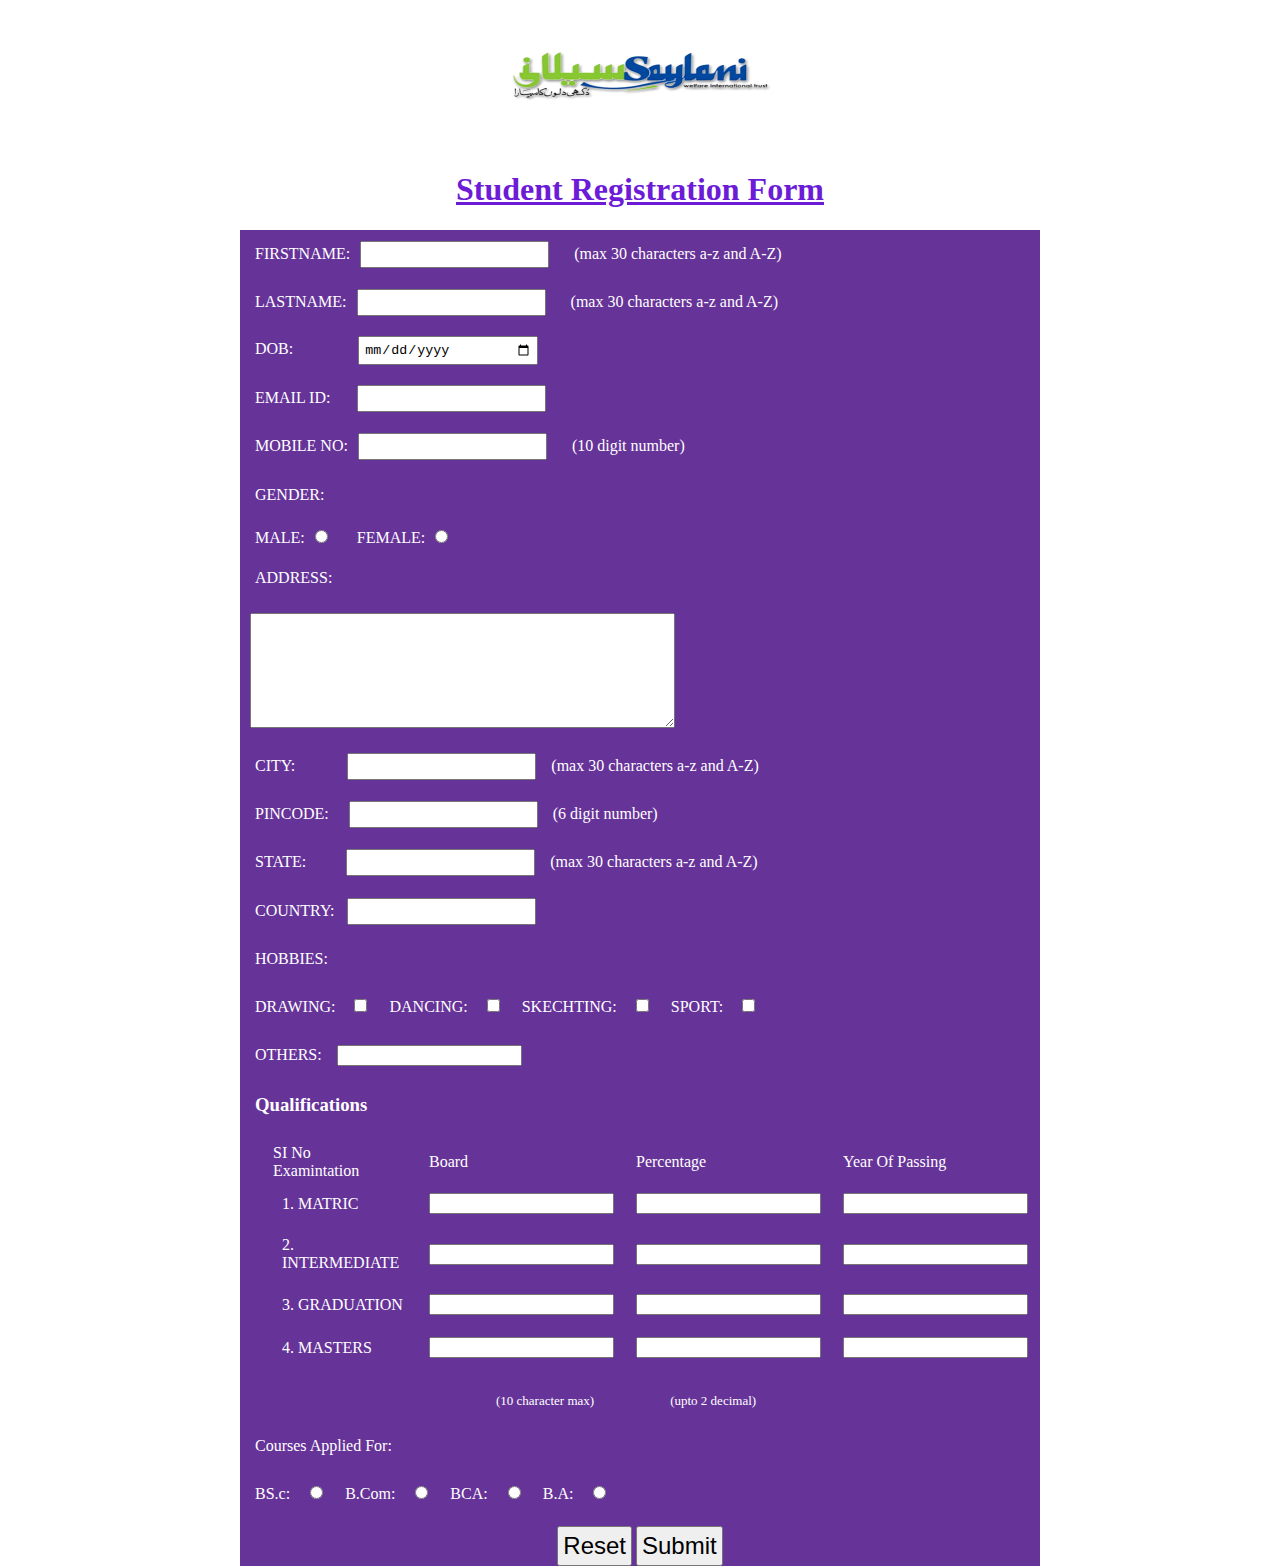
<file: index.html>
<!DOCTYPE html>
<html lang="en">
<head>
    <meta charset="UTF-8">
    <meta name="viewport" content="width=device-width, initial-scale=1.0">
    <title>Registration</title>
    <link rel="stylesheet" type="text/css" href="style.css">
</head>
<body>
    <div class="fdiv">
        <img class="fimg" src="saylani.jpg";>
        <h1 class="fheading"><u>Student Registration Form</u></h1>
    </div>
<div id="wrapper"></div>
    <div id="content">
    <form action="form_submission.html" method="GET" id="dataform">
       <div><label class="label">FIRSTNAME:</label><input type="text" ; class="form"; name="fname"; maxlength="30 words" required><p class="fp">(max 30 characters a-z and A-Z)</p></div>
       <div><label class="label">LASTNAME:</label><input type="text" ; class="form"; name="lname"; maxlength="30 words" required><p class="fp">(max 30 characters a-z and A-Z)</p></div>
    <div><label class="label">DOB:<input type="date" class='DOB'; name="dob" required> </label></div>
       <div><label class="label">EMAIL ID:</label><input type="email" ; class="email"; name="Email"; required></div>
       <div><label class="label">MOBILE NO:</label><input type="number" ; class="form"; name="Mobno"; required><p class="fp">(10 digit number)</p></div>
    <div><p class="label" style="color: white;" >GENDER:</p> 
        <label class="label">MALE:</label><input type="radio"; class="form"; name="gender">
        <label class="label">FEMALE:</label><input type="radio"; class="form"; name="gender">
    </div>
    <div><p class="label"; style="color: white;" >ADDRESS:</p><textarea class="form";name="Address" cols="50" rows="7" required></textarea></div>
    <div><label class="label">CITY:</label><input type="text" ; class="city"; name="cityname"; maxlength="30 words" required><p class="fp";>(max 30 characters a-z and A-Z)</p></div>
    <div><label class="label">PINCODE:</label><input type="number" ; class="pinc"; name="pincode"; maxlength="6 digit" required><p class="fp">(6 digit number)</p></div>
    <div><label class="label">STATE:</label><input type="text" ; class="state"; name="state"; maxlength="30 words" required><p class="fp">(max 30 characters a-z and A-Z)</p></div>
    <div><label class="label">COUNTRY:</label><input type="text" ; class="country"; name="country"; required><p class="fp"></div>
<div>
    <p class="fp">HOBBIES:</p><br>
    <p class="fp">DRAWING:</p><input type="checkbox";>
    <p class="fp">DANCING:</p><input type="checkbox";>
    <p class="fp">SKECHTING:</p><input type="checkbox">
     <p class="fp">SPORT:</p><input type="checkbox";><br>
    <p class="fp">OTHERS:</p><input type="text";>
</div>
<div>
    <table class="t1" > 
        <h3 class="fp">Qualifications</h3>
        <tr>
            
            <td class="c1">SI No Examintation</td> 
            <td class="heading">Board</td>
            <td class="heading">Percentage</td> 
            <td class="heading">Year Of Passing</td>
        </tr>
        <tr>
            <td class="textbox">1. MATRIC</td>
            <td class="textbox"><input type="text"; class="tex1" maxlength="10words" required></td>  
            <td class="textbox"><input type="number"; class="tex1" step="0.01" required></td> 
            <td class="textbox"><input type="number"; class="tex1" required></td>

        </tr>
        <tr>
            <td class="textbox">2. INTERMEDIATE</td>
            <td class="textbox"><input type="text"; class="tex1" maxlength="10words" required></td>
            <td class="textbox"><input type="number"; class="tex1"  step=".01" required></td>
            <td class="textbox"><input type="number"; class="tex1" required></td>
        </tr>
        <tr>
            <td class="textbox">3. GRADUATION</td>
            <td class="textbox"><input type="text"; class="tex1" maxlength="10words"></td>
            <td class="textbox"><input type="number"; class="tex1"  step=".01" ></td>
            <td class="textbox"><input type="number"; class="tex1"></td>
        </tr>
        <tr>
            <td class="textbox">4. MASTERS</td>
            <td class="textbox"><input type="text"; class="tex1" maxlength="10words"></td>
            <td class="textbox"><input type="number"; class="tex1" step="0.01"></td>
            <td class="textbox"><input type="number"; class="tex1"></td>
            

        </tr>
            
    </table>
    <p class="cond">(10 character max)</p> <p class="cond1">(upto 2 decimal)</p>
</div>

    </form>
    <div>
        <p class="fp">Courses Applied For:</p><br>
        <p class="fp">BS.c:</p><input type="radio"; name="courses">
        <p class="fp">B.Com:</p><input type="radio"; name="courses">
        <p class="fp">BCA:</p><input type="radio"; name="courses">
         <p class="fp">B.A:</p><input type="radio"; name="courses"><br>
    </div>
    <div align='center'>
        <button type="reset" form="dataform" value="reset" class="reset"> Reset</button>
        <button type="SUBMIT" form="dataform" value="SUBMIT" class="submit">Submit</button>
    </div>
</body>
</html>
</file>
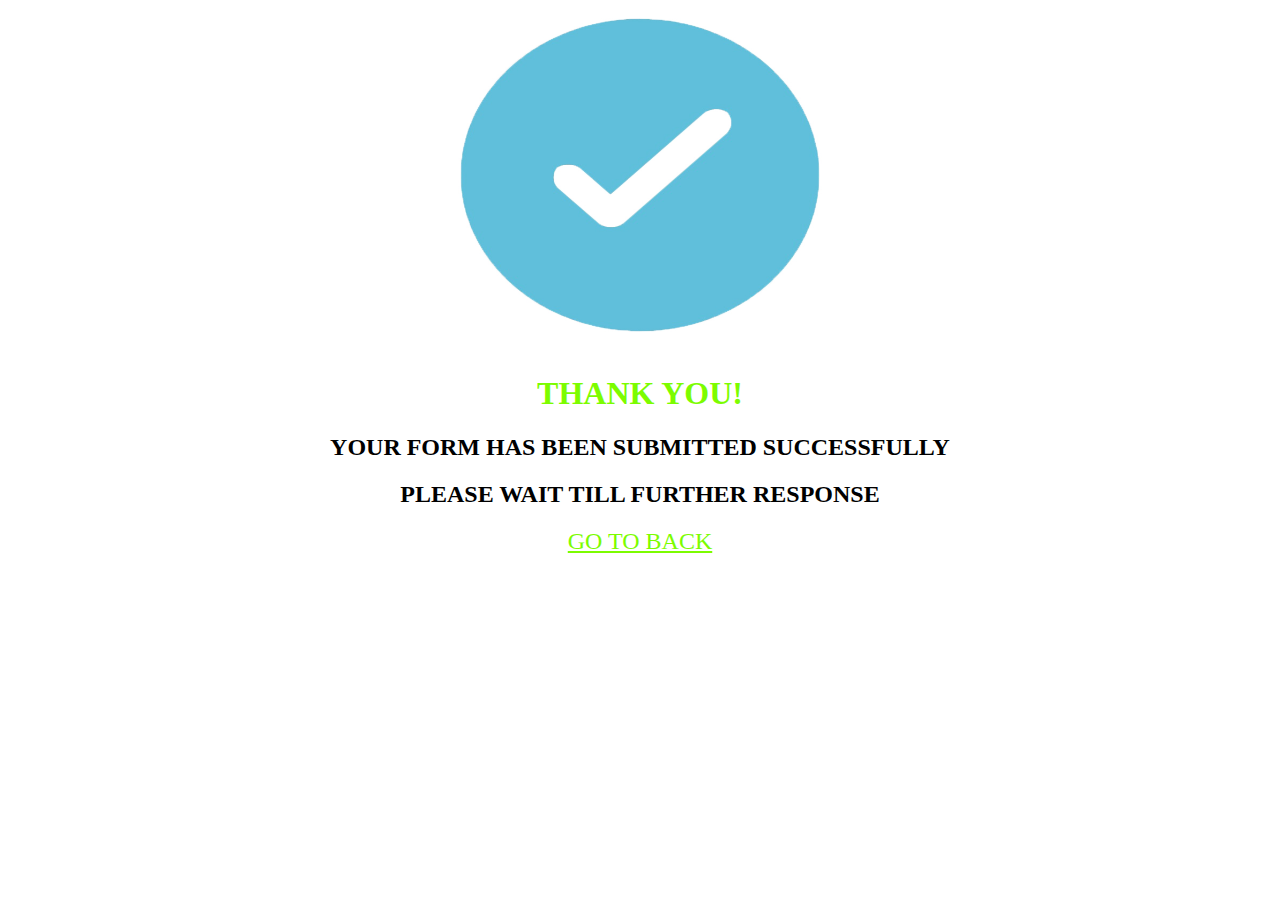
<file: form_submission.html>
<!DOCTYPE html>
<html lang="en">
<head>
    <meta charset="UTF-8">
    <meta name="viewport" content="width=device-width, initial-scale=1.0">
    <title>Document</title>
    <link rel="stylesheet" href="style.css">
</head>
<body>
<div align='center'>
    <img src="tick.jpg" alt="form accepted" width="450px" height="350px">
    <h1 class="thank">THANK YOU!</h1>
    <h2>YOUR FORM HAS BEEN SUBMITTED SUCCESSFULLY</h2>
    <h2>PLEASE WAIT TILL FURTHER RESPONSE</h2>
    <a href="index.html" class="back">GO TO BACK</a>
</body>
</html>
</file>
<file: style.css>
body{
    margin: auto;
    padding: auto;
    box-sizing: border-box;
    ;

}
.DOB{
    margin: 10px auto 10px 65px;
    width: 21%;
    padding: 4px;
}
.email{
    margin: 10px auto 10px 27px;
    padding: 4px;
}
.city{
    margin: 10px auto 10px 52px;
    padding: 4px;

}
.pinc{
    margin: 10px auto 10px 20px;
    padding: 4px;
}
.state{
    margin: 10px auto 10px 40px;
    padding: 4px;
}
.country{
    margin: 10px auto 10px 13px;
    padding: 4px;
}

.fimg {
    display: block;
    margin-left: auto;
    margin-right: auto;
    width: 21%;
    height: 150px;
  }
.fheading{
    color: rgb(108, 27, 214);
    text-align: center;
}  
#wrapper {
    
    background-color: rebeccapurple;
}
#content {
    width: 800px;
    margin: 0 auto;
    background-color: rebeccapurple;
    position: relative;
}
.form{
    margin: 10px;
    padding: 4px;
    
    
}
.label{
    color: white;
    margin-left: 15px;
}
.fp{
    display: inline-block;
    color: white;
}
.fp{
    margin: 15px;
}
.t1{
    margin: 10px auto 10px 30px;
}
.c1{
    color: white;
    margin: auto;
    padding-right: 40px;
}
.c2{
    color: white;
    
}
.heading{
    color: white;
    margin:10px;
    padding: 10px
}

.textbox{
    color: white;
    margin: 10px 10px 10px 10px;
    padding: 10px 10px 10px 10px;
}
.cond{
    display: inline-block;
    color: white;
    margin-left: 32%;
    padding: auto;
    font-size: 13px;
}
.cond1{
    display: inline;
    color: white;
    margin-left: 9%;
    padding: auto;
    font-size: 13px;
}
.reset{
    font-size: 1.5em;
    padding: 4px;
    margin-top: 8px;
}
.submit{
    font-size: 1.5em;
    padding: 4px;
    margin-top: 8px;
}
.thank{
    color: lawngreen;
    font-size: 1.rem;
}
.back{
    color: lawngreen;
    font-size: 1.5rem;
}
</file>
